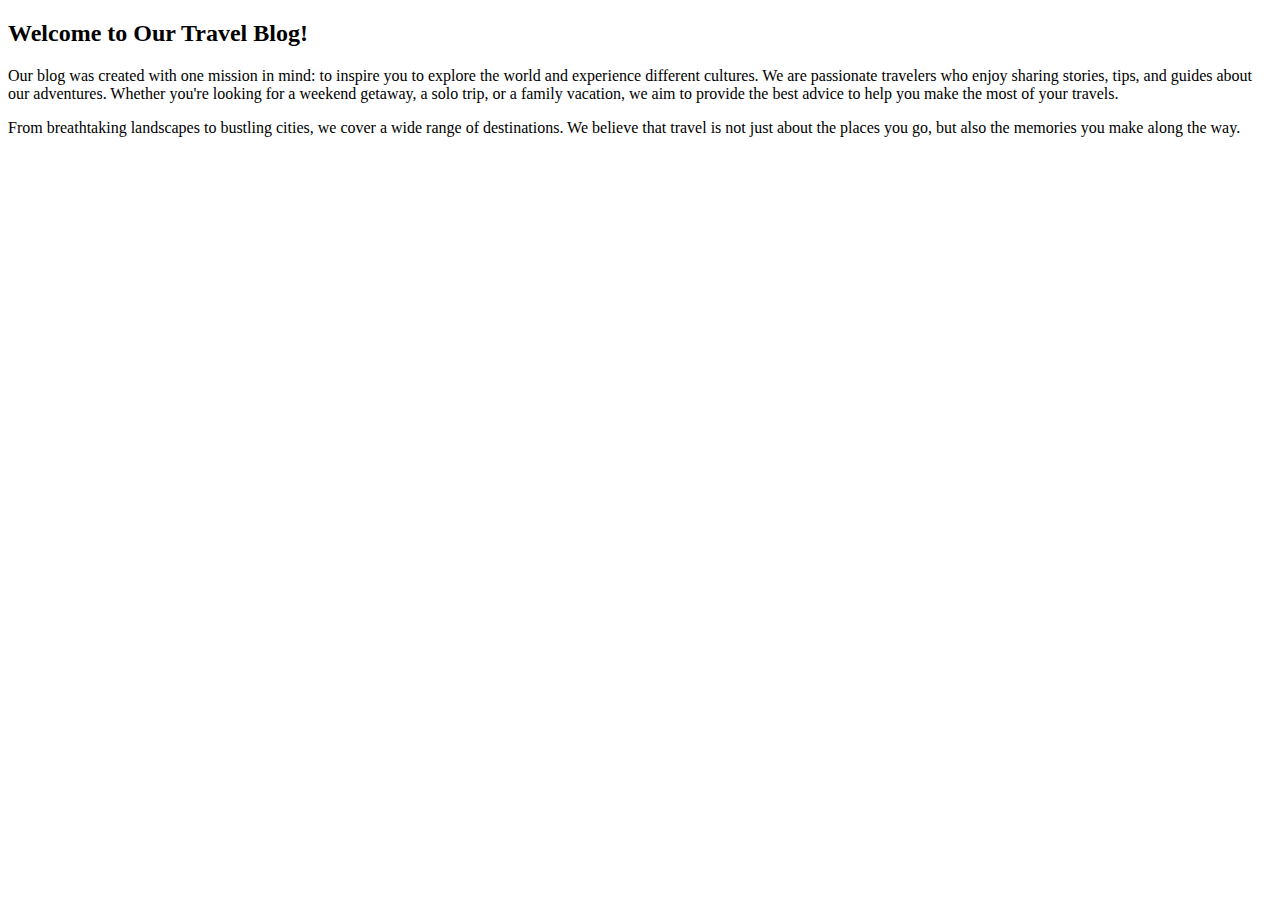
<file: about.html>
<!DOCTYPE html>
<html lang="en">
<head>
    <meta charset="UTF-8">
    <meta name="viewport" content="width=device-width, initial-scale=1.0">
    <title>Document</title>
</head>
<body>
    <section class="about-us">
        <h2>Welcome to Our Travel Blog!</h2>
        <p>
            Our blog was created with one mission in mind: to inspire you to explore the world and experience different cultures. 
            We are passionate travelers who enjoy sharing stories, tips, and guides about our adventures. Whether you're looking for 
            a weekend getaway, a solo trip, or a family vacation, we aim to provide the best advice to help you make the most of your travels.
        </p>
        <p>
            From breathtaking landscapes to bustling cities, we cover a wide range of destinations. We believe that travel is not just 
            about the places you go, but also the memories you make along the way.
        </p>
    </section>
</body>
</html>
</file>
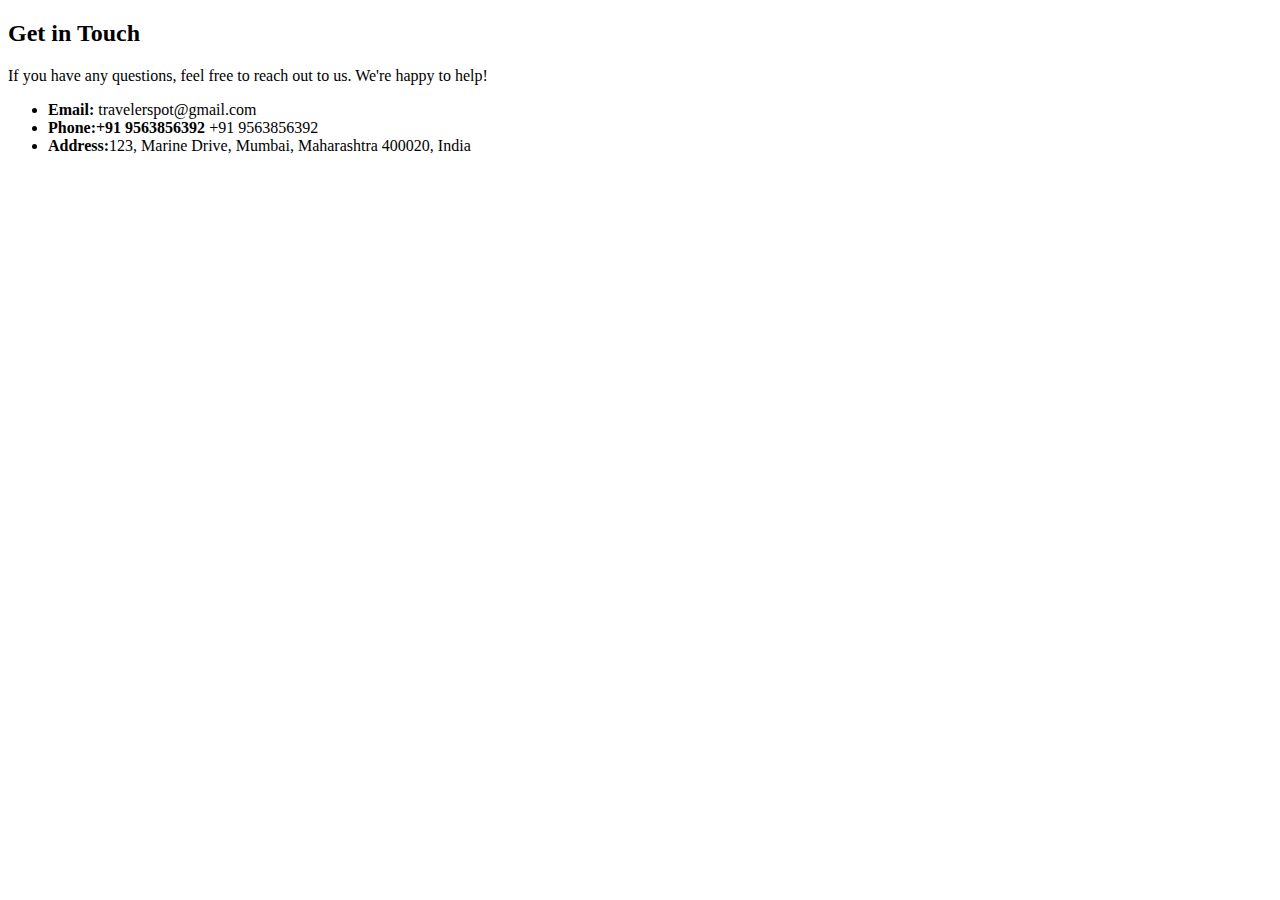
<file: contact.html>
<!DOCTYPE html>
<html lang="en">
<head>
    <meta charset="UTF-8">
    <meta name="viewport" content="width=device-width, initial-scale=1.0">
    <title>Document</title>
</head>
<body>
    <section class="contact-info">
        <h2>Get in Touch</h2>
        <p>If you have any questions, feel free to reach out to us. We're happy to help!</p>
        <ul>
            <li><strong>Email:</strong> travelerspot@gmail.com</li>
            <li><strong>Phone:+91 9563856392</strong> +91 9563856392</li>
            <li><strong>Address:</strong>123, Marine Drive, Mumbai, Maharashtra 400020, India</li>
        </ul>
    </section>
</body>
</html>
</file>
